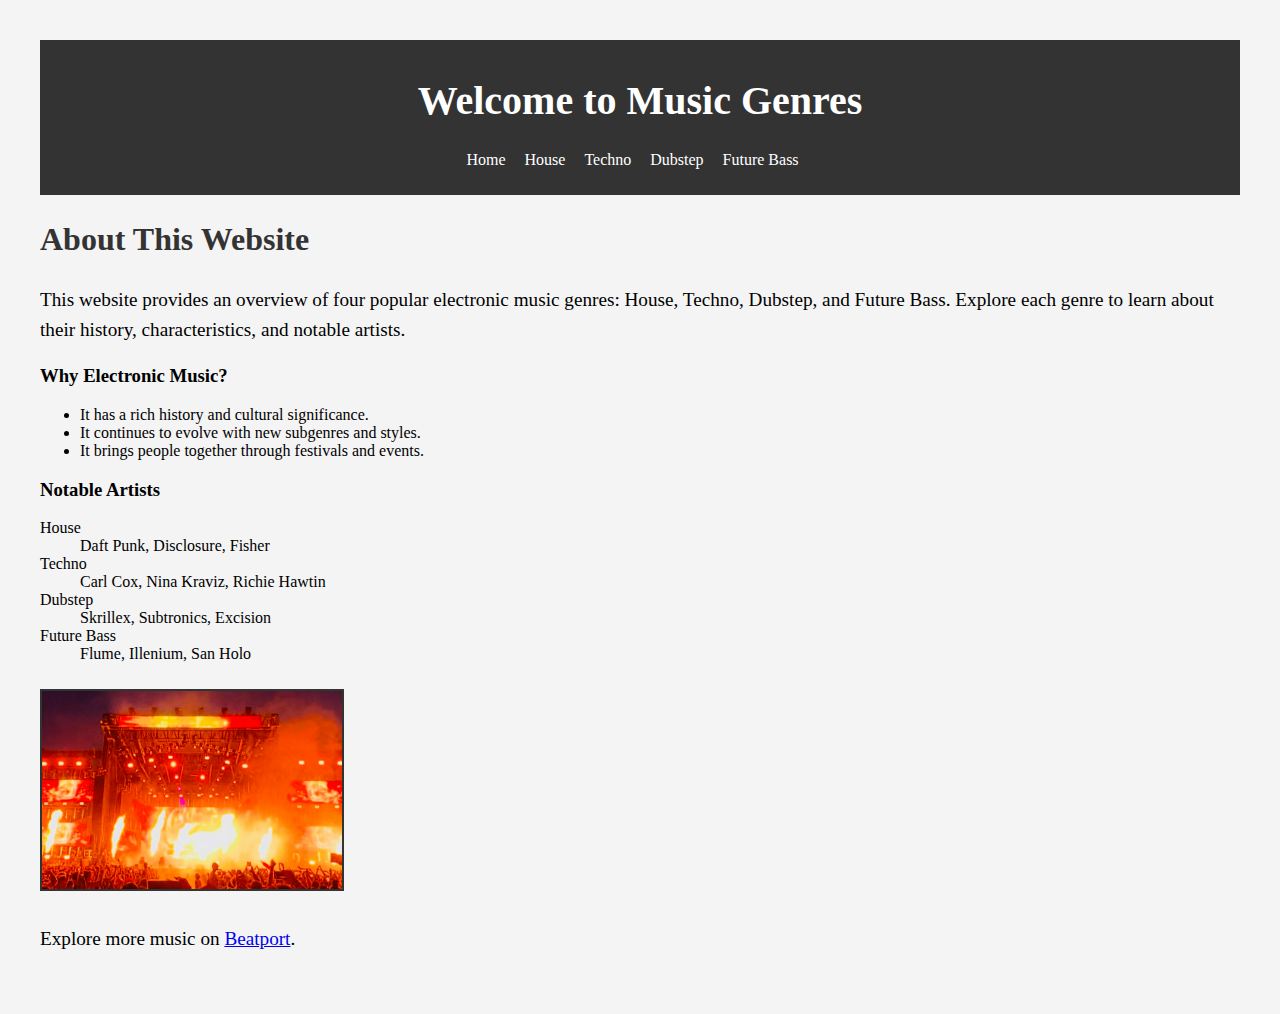
<file: index.html>
<!DOCTYPE html>
<html lang="en">
<head>
    <meta charset="UTF-8">
    <meta name="viewport" content="width=device-width, initial-scale=1.0">
    <title>Music Genres - Home</title>
    <link rel="stylesheet" href="styles.css">
</head>
<body>
    <header>
        <h1>Welcome to Music Genres</h1>
        <nav>
            <ul>
                <li><a href="index.html">Home</a></li>
                <li><a href="house/house.html">House</a></li>
                <li><a href="techno/techno.html">Techno</a></li>
                <li><a href="dubstep/dubstep.html">Dubstep</a></li>
                <li><a href="future-bass/future-bass.html">Future Bass</a></li>
            </ul>
        </nav>
    </header>

    <main>
        <h2>About This Website</h2>
        <p>This website provides an overview of four popular electronic music genres: House, Techno, Dubstep, and Future Bass. Explore each genre to learn about their history, characteristics, and notable artists.</p>

        <h3>Why Electronic Music?</h3>
        <ul>
            <li>It has a rich history and cultural significance.</li>
            <li>It continues to evolve with new subgenres and styles.</li>
            <li>It brings people together through festivals and events.</li>
        </ul>

        <h3>Notable Artists</h3>
        <dl>
            <dt>House</dt>
            <dd>Daft Punk, Disclosure, Fisher</dd>
            <dt>Techno</dt>
            <dd>Carl Cox, Nina Kraviz, Richie Hawtin</dd>
            <dt>Dubstep</dt>
            <dd>Skrillex, Subtronics, Excision</dd>
            <dt>Future Bass</dt>
            <dd>Flume, Illenium, San Holo</dd>
        </dl>

        <img src="images/music.jpg" alt="A collage of music genres" width="300">
        <p>Explore more music on <a href="https://www.beatport.com/" target="_blank">Beatport</a>.</p>
    </main>
</body>
</html>
</file>
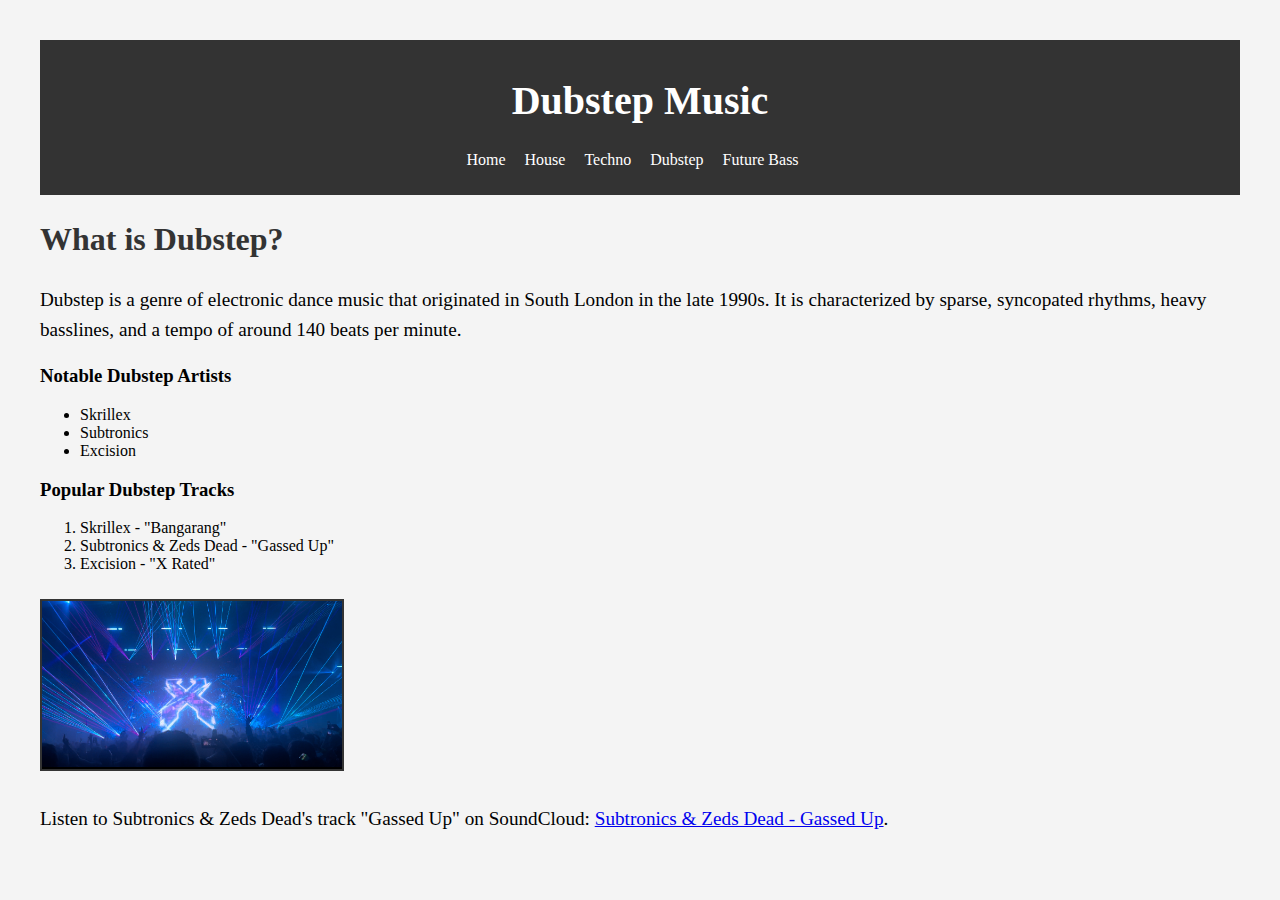
<file: dubstep/dubstep.html>
<!DOCTYPE html>
<html lang="en">
<head>
    <meta charset="UTF-8">
    <meta name="viewport" content="width=device-width, initial-scale=1.0">
    <title>Dubstep Music</title>
    <link rel="stylesheet" href="../styles.css">
</head>
<body>
    <header>
        <h1>Dubstep Music</h1>
        <nav>
            <ul>
                <li><a href="../index.html">Home</a></li>
                <li><a href="../house/house.html">House</a></li>
                <li><a href="../techno/techno.html">Techno</a></li>
                <li><a href="dubstep.html">Dubstep</a></li>
                <li><a href="../future-bass/future-bass.html">Future Bass</a></li>
            </ul>
        </nav>
    </header>

    <main>
        <h2>What is Dubstep?</h2>
        <p>Dubstep is a genre of electronic dance music that originated in South London in the late 1990s. It is characterized by sparse, syncopated rhythms, heavy basslines, and a tempo of around 140 beats per minute.</p>

        <h3>Notable Dubstep Artists</h3>
        <ul>
            <li>Skrillex</li>
            <li>Subtronics</li>
            <li>Excision</li>
        </ul>

        <h3>Popular Dubstep Tracks</h3>
        <ol>
            <li>Skrillex - "Bangarang"</li>
            <li>Subtronics & Zeds Dead - "Gassed Up"</li>
            <li>Excision - "X Rated"</li>
        </ol>

        <img src="../images/dubstep.jpg" alt="A dubstep concert" width="300">
        <p>Listen to Subtronics & Zeds Dead's track "Gassed Up" on SoundCloud: <a href="https://soundcloud.com/subtronics/zeds-dead-x-subtronics-gassed-up-feat-flowdan-4" target="_blank">Subtronics & Zeds Dead - Gassed Up</a>.</p>
    </main>
</body>
</html>
</file>
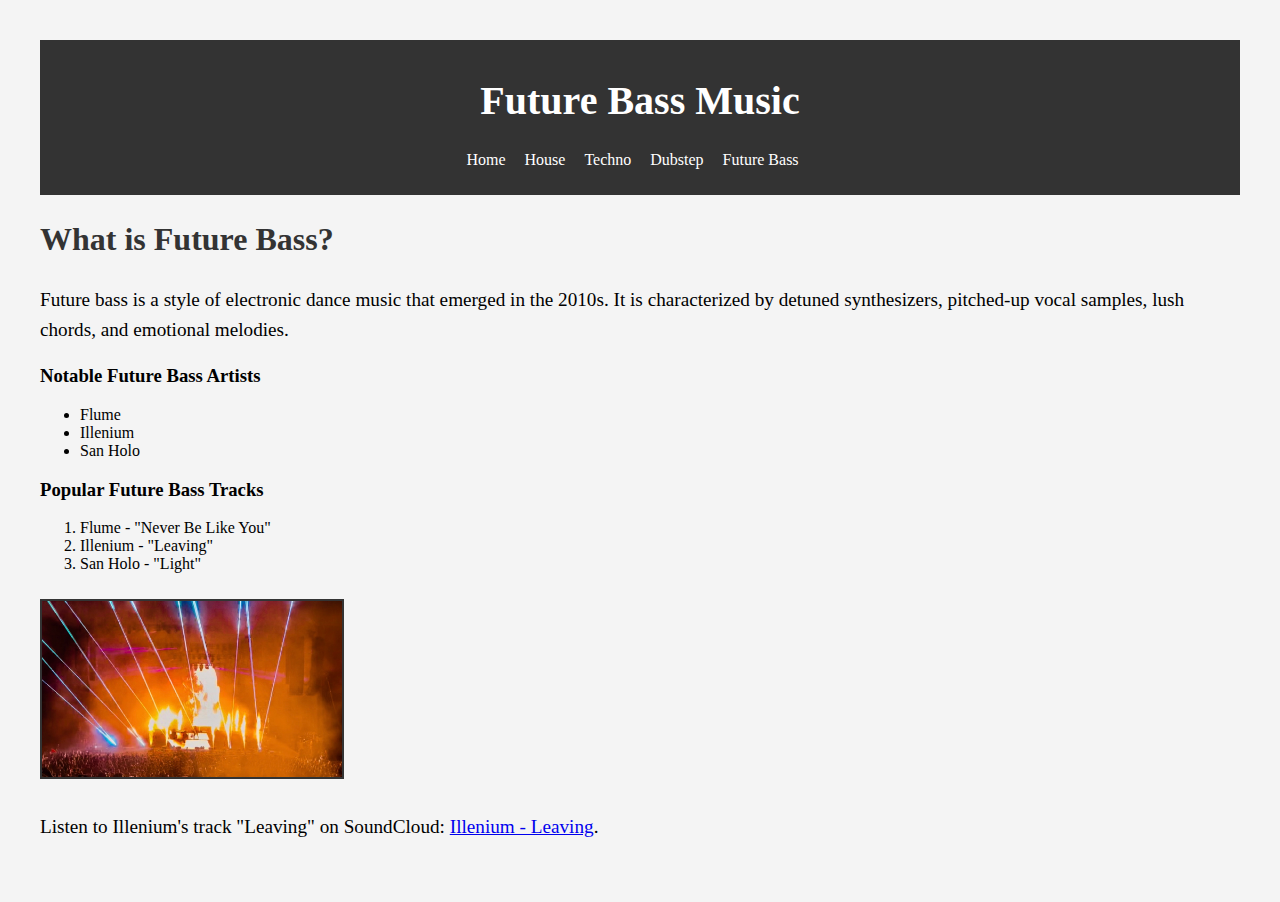
<file: future-bass/future-bass.html>
<!DOCTYPE html>
<html lang="en">
<head>
    <meta charset="UTF-8">
    <meta name="viewport" content="width=device-width, initial-scale=1.0">
    <title>Future Bass Music</title>
    <link rel="stylesheet" href="../styles.css">
</head>
<body>
    <header>
        <h1>Future Bass Music</h1>
        <nav>
            <ul>
                <li><a href="../index.html">Home</a></li>
                <li><a href="../house/house.html">House</a></li>
                <li><a href="../techno/techno.html">Techno</a></li>
                <li><a href="../dubstep/dubstep.html">Dubstep</a></li>
                <li><a href="future-bass.html">Future Bass</a></li>
            </ul>
        </nav>
    </header>

    <main>
        <h2>What is Future Bass?</h2>
        <p>Future bass is a style of electronic dance music that emerged in the 2010s. It is characterized by detuned synthesizers, pitched-up vocal samples, lush chords, and emotional melodies.</p>

        <h3>Notable Future Bass Artists</h3>
        <ul>
            <li>Flume</li>
            <li>Illenium</li>
            <li>San Holo</li>
        </ul>

        <h3>Popular Future Bass Tracks</h3>
        <ol>
            <li>Flume - "Never Be Like You"</li>
            <li>Illenium - "Leaving"</li>
            <li>San Holo - "Light"</li>
        </ol>

        <img src="../images/future-bass.jpg" alt="A future bass artist performing" width="300">
        <p>Listen to Illenium's track "Leaving" on SoundCloud: <a href="https://soundcloud.com/illeniumofficial/illenium-leaving" target="_blank">Illenium - Leaving</a>.</p>
    </main>
</body>
</html>
</file>
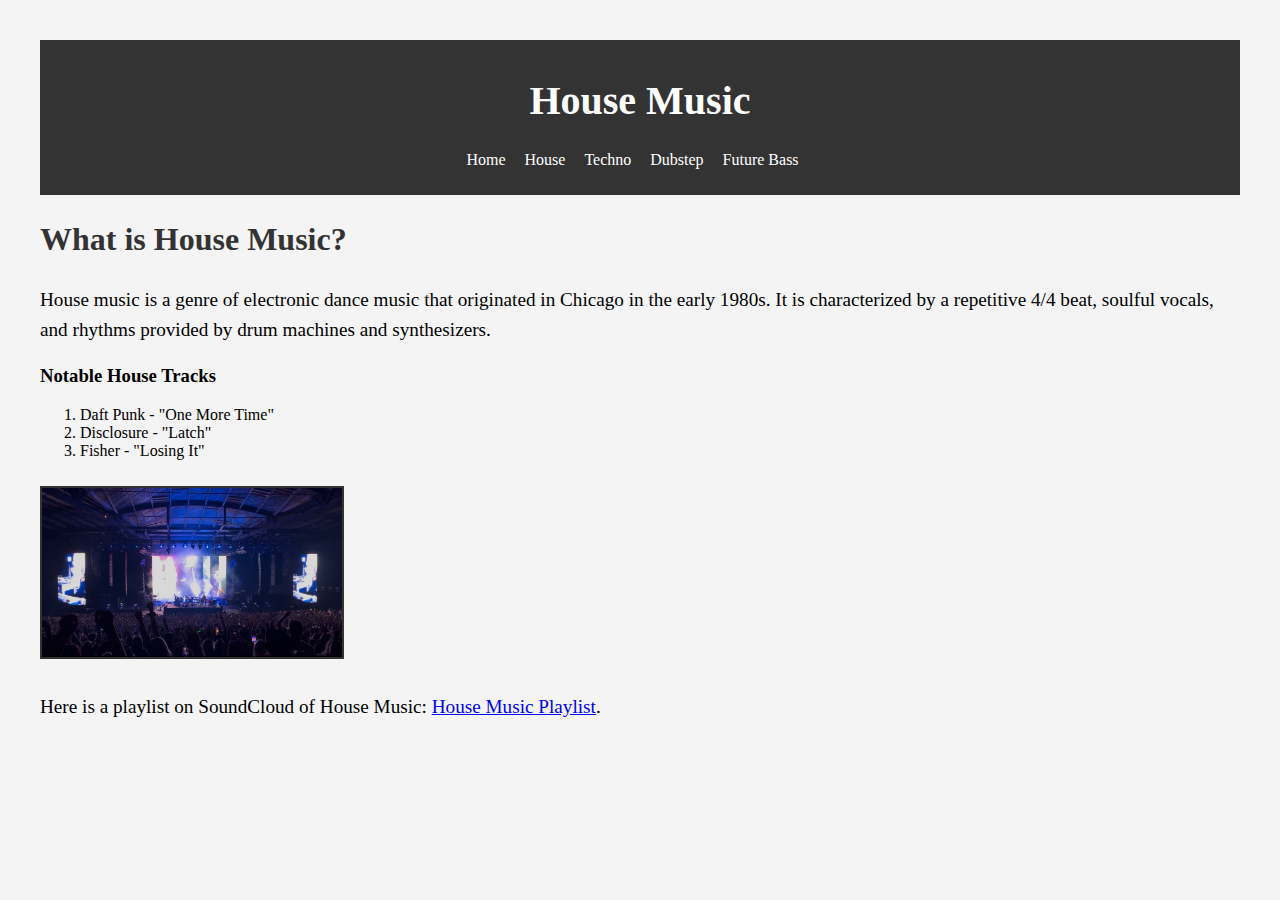
<file: house/house.html>
<!DOCTYPE html>
<html lang="en">
<head>
    <meta charset="UTF-8">
    <meta name="viewport" content="width=device-width, initial-scale=1.0">
    <title>House Music</title>
    <link rel="stylesheet" href="../styles.css">
</head>
<body>
    <header>
        <h1>House Music</h1>
        <nav>
            <ul>
                <li><a href="../index.html">Home</a></li>
                <li><a href="house.html">House</a></li>
                <li><a href="../techno/techno.html">Techno</a></li>
                <li><a href="../dubstep/dubstep.html">Dubstep</a></li>
                <li><a href="../future-bass/future-bass.html">Future Bass</a></li>
            </ul>
        </nav>
    </header>

    <main>
        <h2>What is House Music?</h2>
        <p>House music is a genre of electronic dance music that originated in Chicago in the early 1980s. It is characterized by a repetitive 4/4 beat, soulful vocals, and rhythms provided by drum machines and synthesizers.</p>

        <h3>Notable House Tracks</h3>
        <ol>
            <li>Daft Punk - "One More Time"</li>
            <li>Disclosure - "Latch"</li>
            <li>Fisher - "Losing It"</li>
        </ol>

        <img src="../images/house.jpg" alt="A DJ performing house music" width="300">
        <p>Here is a playlist on SoundCloud of House Music: <a href="https://soundcloud.com/schumacher069/sets/house" target="_blank">House Music Playlist</a>.</p>
    </main>
</body>
</html>
</file>
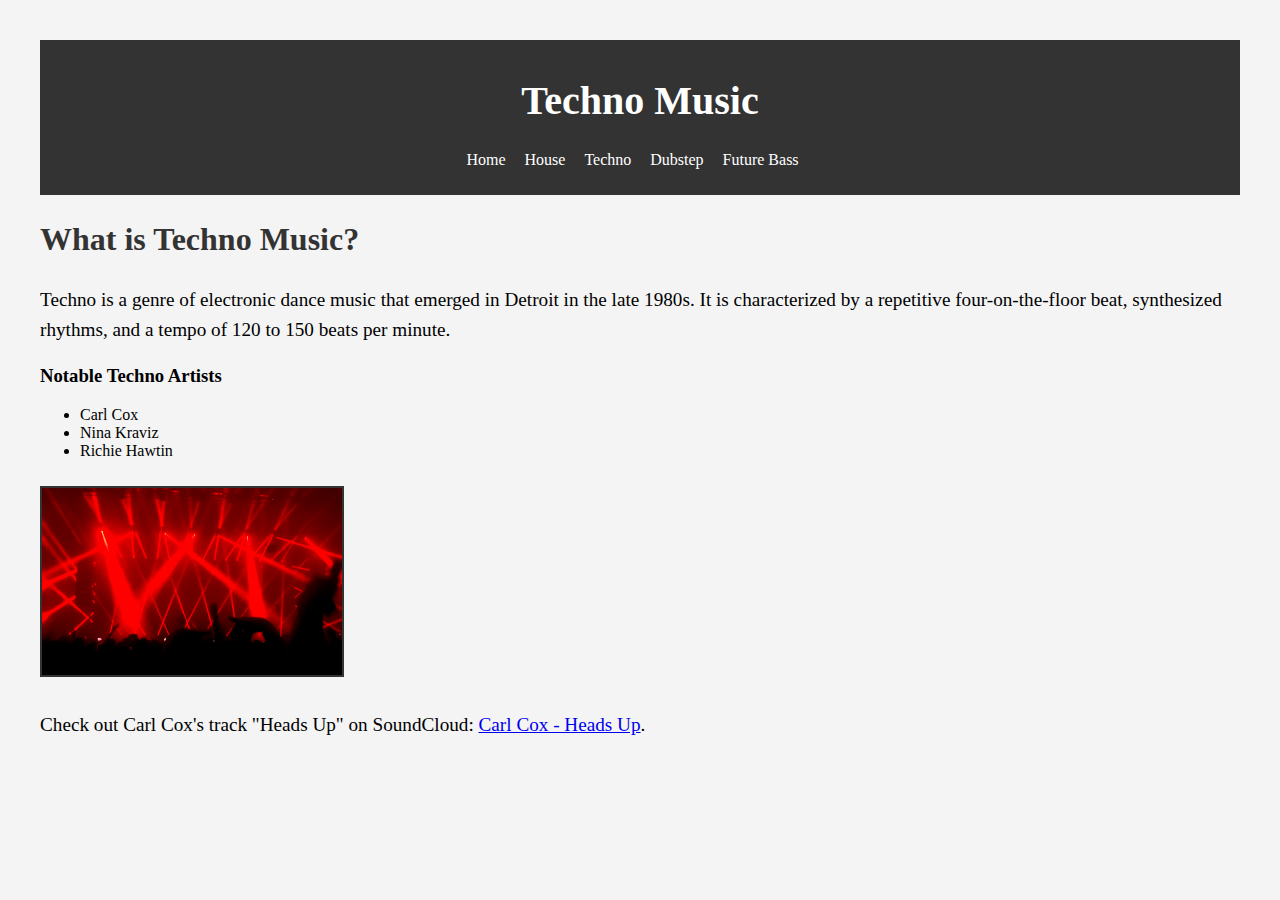
<file: techno/techno.html>
<!DOCTYPE html>
<html lang="en">
<head>
    <meta charset="UTF-8">
    <meta name="viewport" content="width=device-width, initial-scale=1.0">
    <title>Techno Music</title>
    <link rel="stylesheet" href="../styles.css">
</head>
<body>
    <header>
        <h1>Techno Music</h1>
        <nav>
            <ul>
                <li><a href="../index.html">Home</a></li>
                <li><a href="../house/house.html">House</a></li>
                <li><a href="techno.html">Techno</a></li>
                <li><a href="../dubstep/dubstep.html">Dubstep</a></li>
                <li><a href="../future-bass/future-bass.html">Future Bass</a></li>
            </ul>
        </nav>
    </header>

    <main>
        <h2>What is Techno Music?</h2>
        <p>Techno is a genre of electronic dance music that emerged in Detroit in the late 1980s. It is characterized by a repetitive four-on-the-floor beat, synthesized rhythms, and a tempo of 120 to 150 beats per minute.</p>

        <h3>Notable Techno Artists</h3>
        <ul>
            <li>Carl Cox</li>
            <li>Nina Kraviz</li>
            <li>Richie Hawtin</li>
        </ul>

        <img src="../images/techno.jpg" alt="A techno music festival" width="300">
        <p>Check out Carl Cox's track "Heads Up" on SoundCloud: <a href="https://soundcloud.com/carl-cox/heads-up" target="_blank">Carl Cox - Heads Up</a>.</p>
    </main>
</body>
</html>
</file>
<file: styles.css>
body {
    font-family: Georgia, serif;
    background-color: #f4f4f4;
    margin: 20px;
    padding: 20px;
}

header {
    text-align: center;
    background-color: #333;
    color: white;
    padding: 10px;
}

nav ul {
    list-style-type: none;
    padding: 0;
}

nav ul li {
    display: inline;
    margin-right: 15px;
}

nav ul li a {
    color: white;
    text-decoration: none;
}

main {
    margin-top: 20px;
}

h1 {
    font-size: 2.5em;
}

h2 {
    font-size: 2em;
    color: #333;
}

p {
    font-size: 1.2em;
    line-height: 1.6;
}

img {
    margin: 10px 0;
    border: 2px solid #333;
}
</file>
